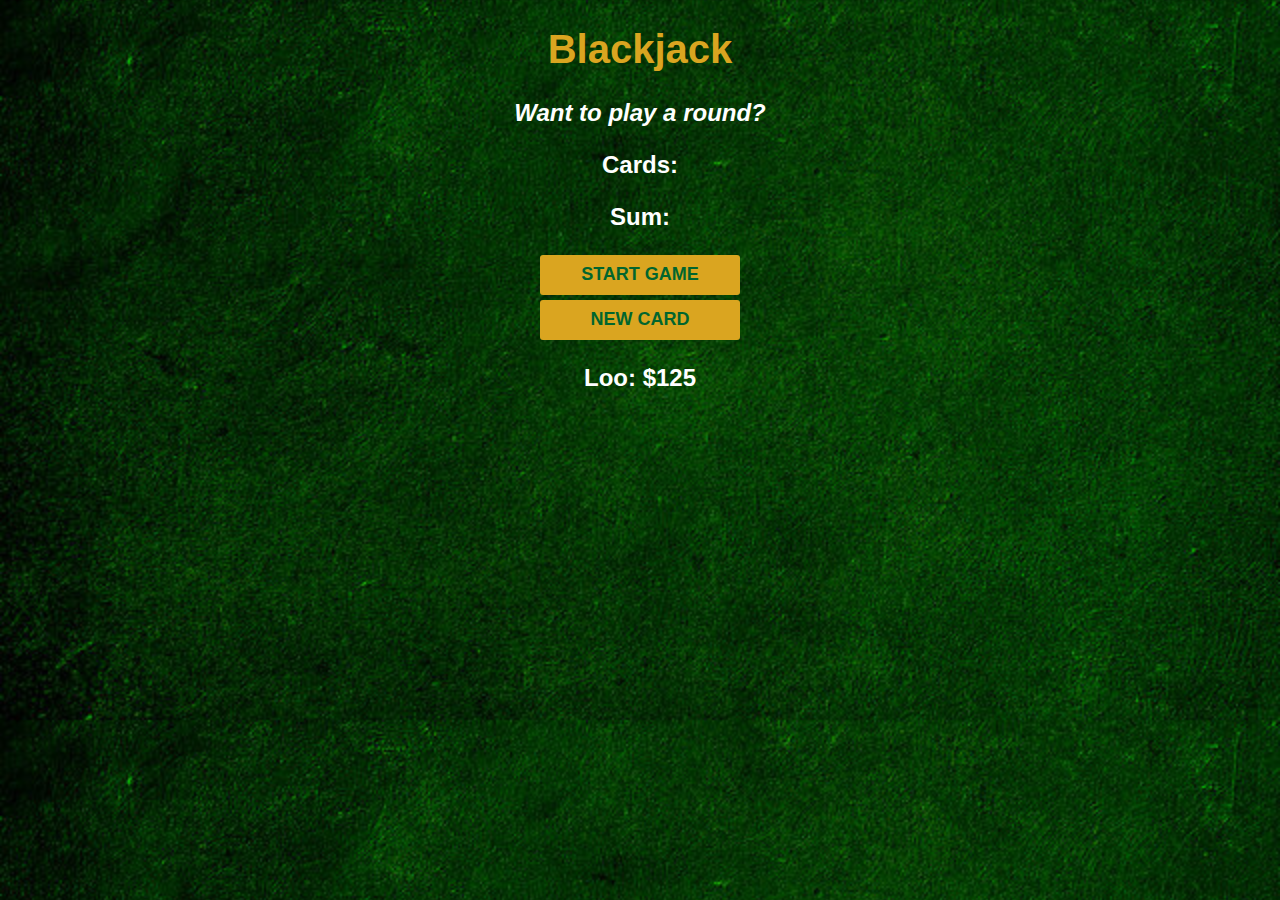
<file: blackJack/index.html>
<!DOCTYPE html>
<html lang="en">
<head>
    <meta charset="UTF-8">
    <meta name="viewport" content="width=device-width, initial-scale=1.0">

    <link rel="stylesheet" href="style.css">
    <title>BlackJack Game</title>
</head>
<body>
    <h1>Blackjack</h1>
    <p id="message-el">Want to play a round?</p>
    <p id="cards-el">Cards:</p>
    <p id="sum-el">Sum:</p>

    <button onclick="startGame()">START GAME</button>
    <button onclick="newCard()">NEW CARD</button>

    <p id="player-el"></p>

    <script src="index.js"></script>

    <!-- for sixth task -->
    <!-- <p id="greeting-el"></p>
    <script src="tasks.js"></script> -->
</body>
</html>
</file>
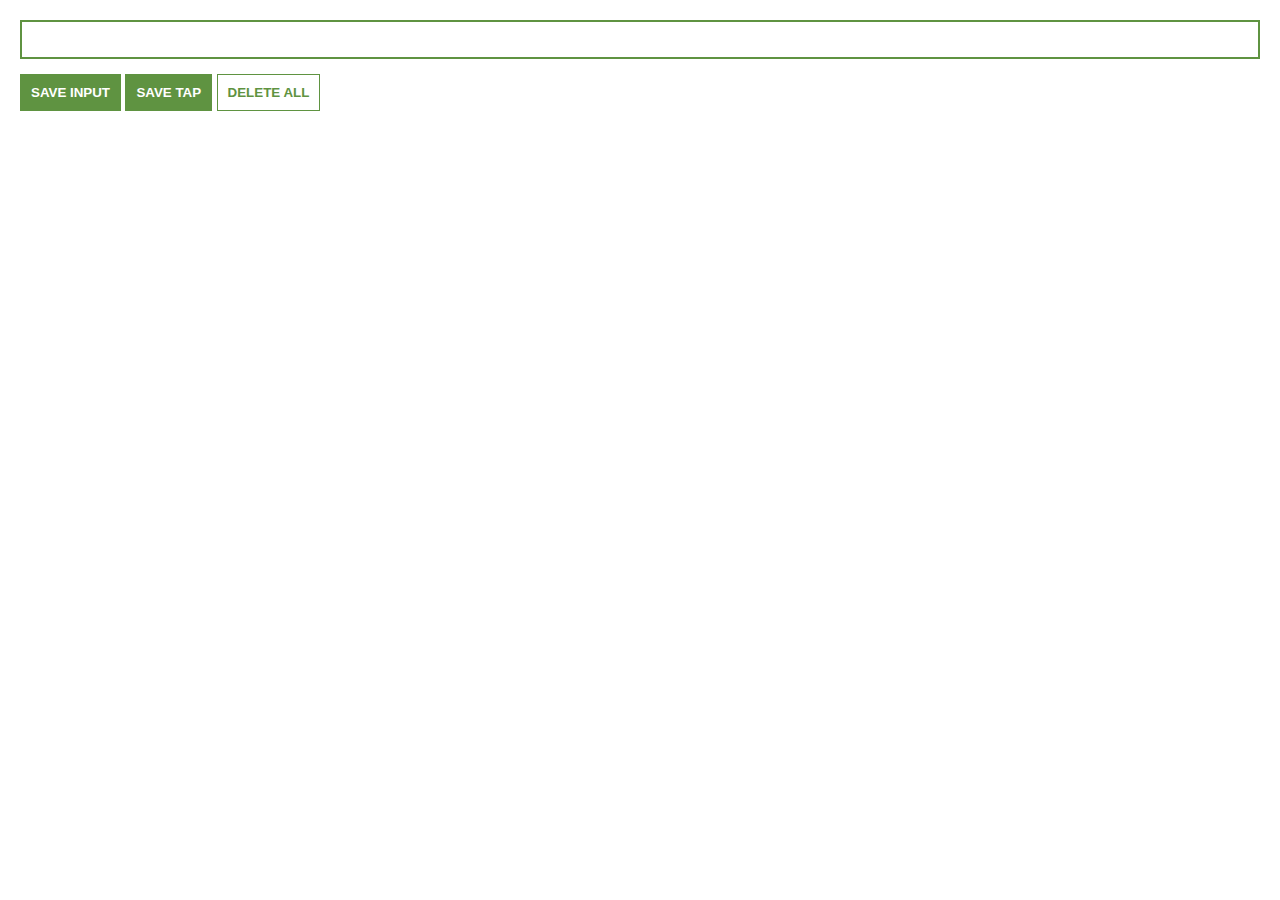
<file: chromeExtension/index.html>
<!DOCTYPE html>
<html lang="en">
<head>
    <meta charset="UTF-8">
    <meta name="viewport" content="width=device-width, initial-scale=1.0">

    <link rel="stylesheet" href="style.css">
    <title>Chrome Extension</title>
</head>
<body>
    <input type="text" name="textInput" id="input-el"/>
    <button id="input-btn">SAVE INPUT</button>
    <button id="tab-btn">SAVE TAP</button>
    <button id="delete-btn">DELETE ALL</button>
    <ul id="ul-el"></ul>

    <script src="index.js"></script>
</body>
</html>
</file>
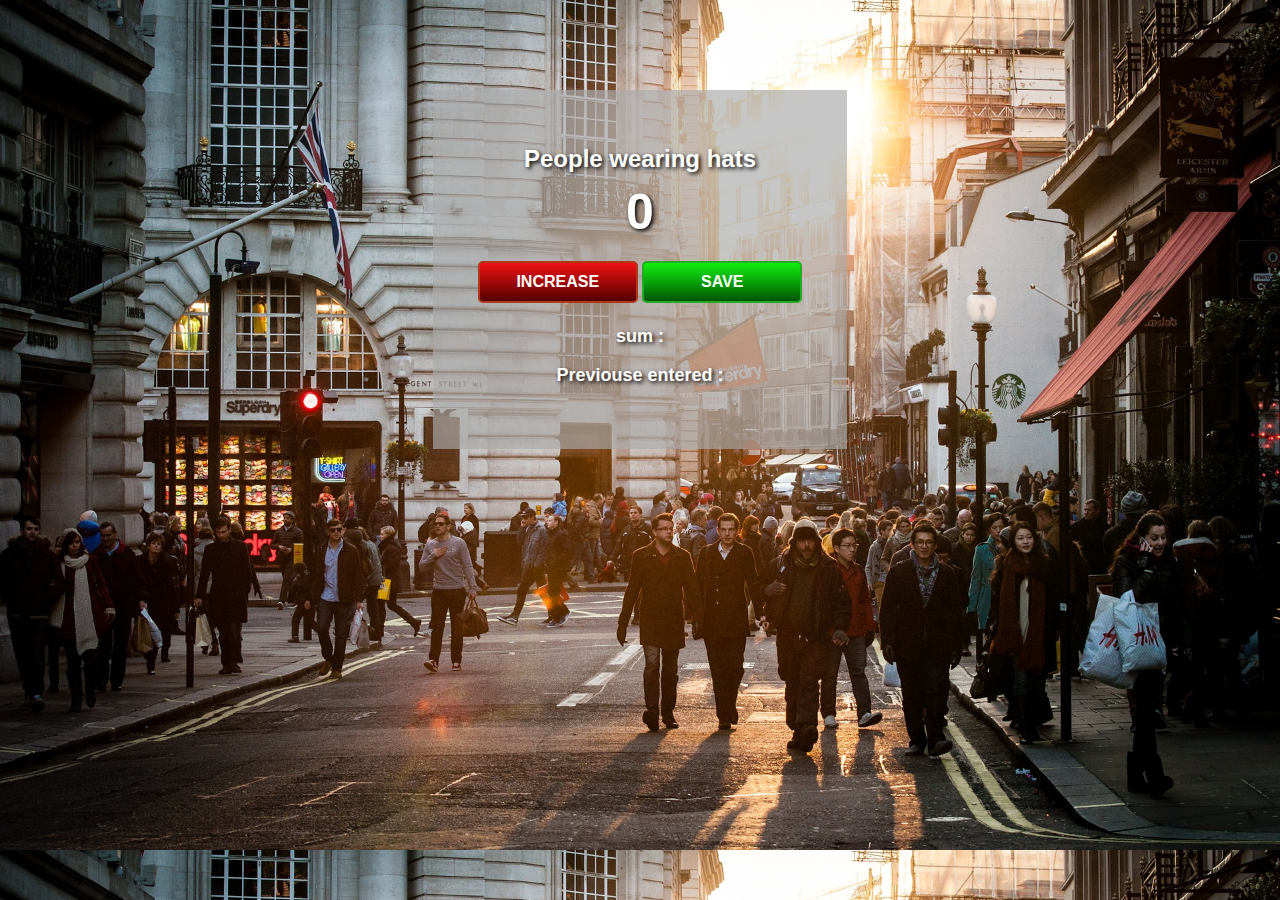
<file: passengerCounter/index.html>
<!DOCTYPE html>
<html lang="en">
<head>
    <meta charset="UTF-8">
    <meta name="viewport" content="width=device-width, initial-scale=1.0">
    <link rel="stylesheet" href="style.css">
    <title>Document</title>
</head>
<body>
    <!-- <p id="welcomeElement" style="color:white; font-size: 28px; text-shadow: 2.5px 2.5px 5px black;"></p> -->

    <div class="container"><h1 class="lighty">People wearing hats</h1>
    <h2 id="count" class="lighty">0</h2>
    <button id="increment-btn" onclick="increse()">INCREASE</button>
    <button id="save-btn" onclick="save()">SAVE</button>
    <p class="lighty" id="sum">sum : </p>
    <p class="lighty" id="save-dis">Previouse entered :</p></div>
    <script type="text/javascript" src="index.js"></script>
    <!-- <script src="tasks.js"></script> -->
</body>
</html>
</file>
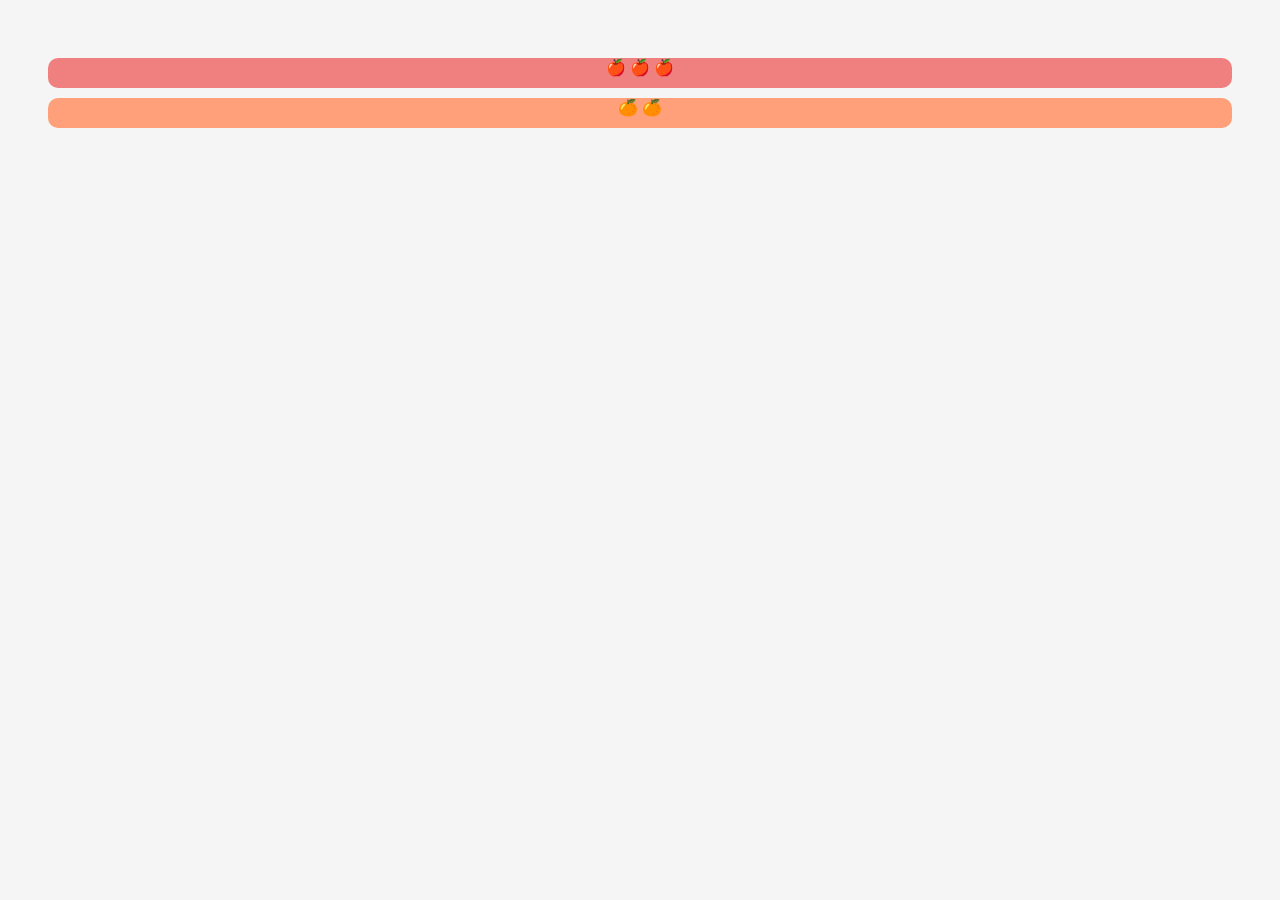
<file: blackJack/practices/practice6/index.html>
<!DOCTYPE html>
<html lang="en">
<head>
    <meta charset="UTF-8">
    <meta name="viewport" content="width=device-width, initial-scale=1.0">

    <link rel="stylesheet" href="index.css">
    <title>Order shelves</title>
</head>
<body>
    <div id="apple-shelf"></div>
    <div id="orange-shelf"></div>
    <script src="index.js"></script>
</body>
</html>
</file>
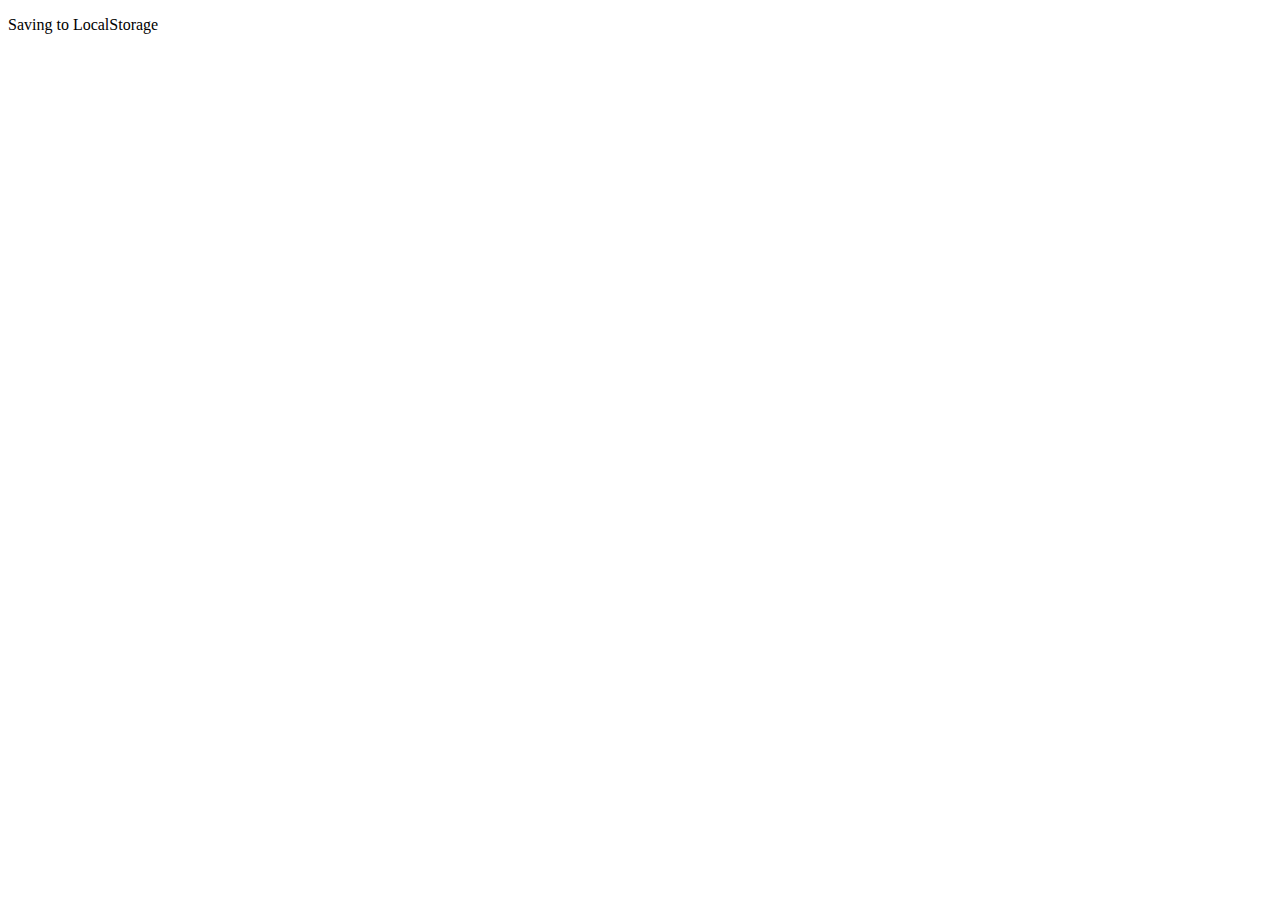
<file: chromeExtension/practices/practice3/index.html>
<!DOCTYPE html>
<html lang="en">
<head>
    <meta charset="UTF-8">
    <meta name="viewport" content="width=device-width, initial-scale=1.0">
    <title>Local Storage</title>
</head>
<body>
    <p>Saving to LocalStorage</p>
    <script src="index.js"></script>
</body>
</html>
</file>
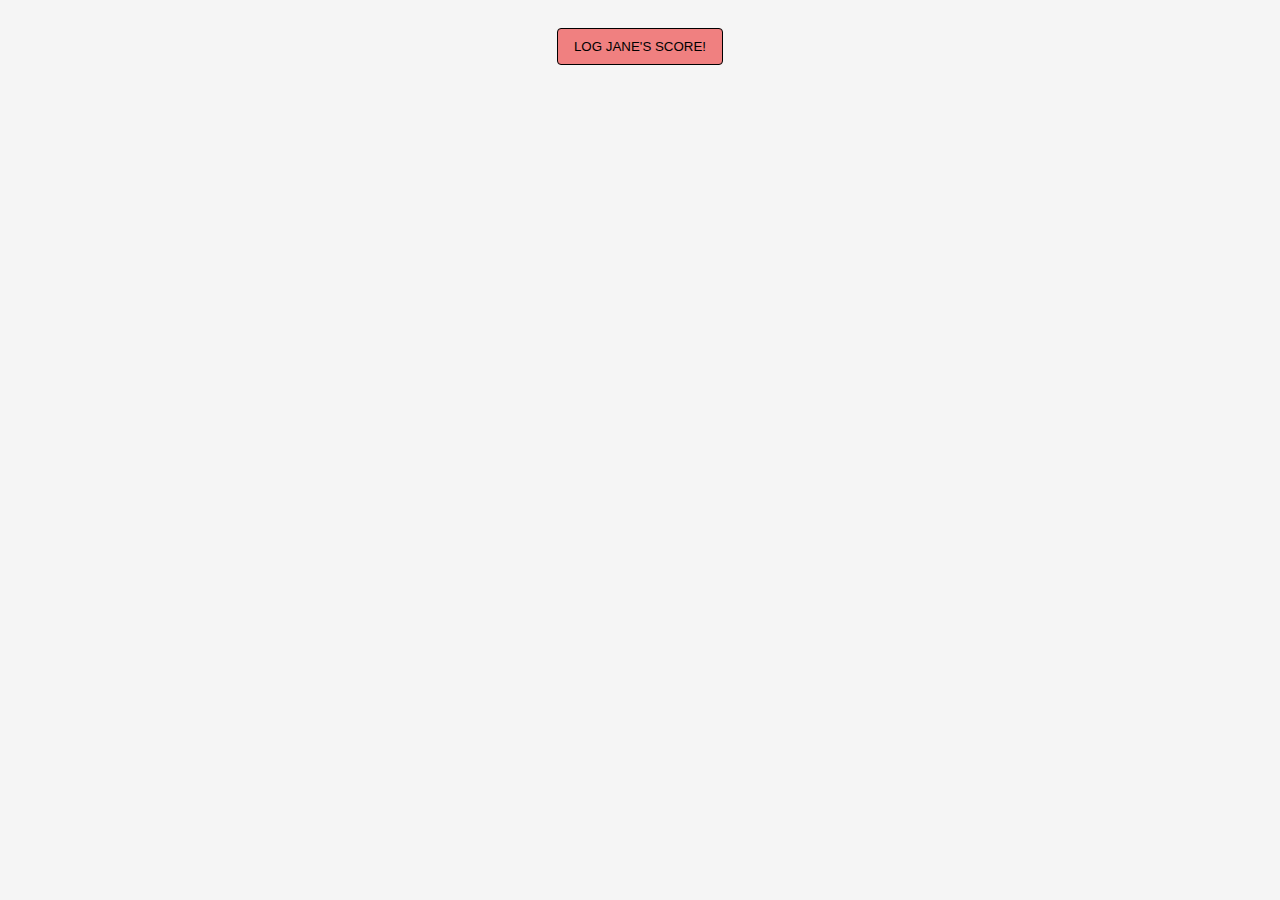
<file: chromeExtension/practices/practice4/index.html>
<!DOCTYPE html>
<html lang="en">
<head>
    <meta charset="UTF-8">
    <meta name="viewport" content="width=device-width, initial-scale=1.0">

    <link rel="stylesheet" href="style.css">
    <title>Event Listener</title>
</head>
<body>
    <button>LOG JANE'S SCORE!</button>
    <script src="index.js"></script>
</body>
</html>
</file>
<file: blackJack/style.css>
body {
    font-family: 'Trebuchet MS', 'Lucida Sans Unicode', 'Lucida Grande', 'Lucida Sans', Arial, sans-serif;
    color: white;
    text-align: center;
    background-image: url(darkGreenBG.jpeg);
    background-size: cover;
    font-weight: 700;
    font-size: 24px;
}

h1 {
    color: goldenrod;
    font-size: 40px;
}

#message-el {
    font-style: italic;
}

button {
    display: block;
    margin: 5px auto;
    color: #01652e;
    background-color: goldenrod;
    width: 200px;
    height: 40px;
    font-size: 18px;
    font-weight: bolder;
    border: none;
    border-radius: 3px;
}
</file>
<file: chromeExtension/style.css>
body {
    margin: 0;
    padding: 20px;
    font-family: Arial, Helvetica, sans-serif;
    min-width: 440px;
}

input {
    width: 100%;
    padding: 10px;
    margin-bottom: 15px;
    background-color: white;
    border: 2px solid #5f9341;
    box-sizing: border-box;
}

button {
    background-color: #5f9341;
    color: white;
    border: 1px solid #5f9341;
    padding: 10px;
    font-weight: bold;
}

#delete-btn {
    color: #5f9341;
    background-color: white;
}

ul {
    margin: 15px 0 0;
    list-style-type: none;
    padding: 0;
}

li {
    margin: 0;
    padding: 0;
}

a {
    color: #5f9341;
}
</file>
<file: passengerCounter/style.css>
body {
    background-image: url("street.jpeg");
    background-size: cover;
    font-family: -apple-system, BlinkMacSystemFont, 'Segoe UI', Roboto, Oxygen, Ubuntu, Cantarell, 'Open Sans', 'Helvetica Neue', sans-serif;
    font-weight: bold;
    text-align: center;
}

h1 {
    margin-top: 10px;
    margin-bottom: 10px;
    font-size: 24px !important;
}

h2 {
    font-size: 50px !important;
    margin-top: 0;
    margin-bottom: 20px;
}

button {
    border: none;
    padding-top: 10px;
    padding-bottom: 10px;
    color: white;
    font-weight: bold;
    width: 160px;
    margin-bottom: 5px;
    border-radius: 5px;
}

#increment-btn {
    background: linear-gradient(#ee1111, #550000);
    border: 2px solid #ad391c;
    font-size: 16px;
}

#save-btn {
    background: linear-gradient(#11ee11, #005500);
    border: 2px solid #26aa26;
    font-size: 16px;
}

.lighty {
    color: white;
    font-size: 18px;
    text-shadow: 2px 2px 4px black;
}

.container {
    margin: auto;
    margin-top: 10vh;
    background-color: #aaaa;
    padding: 5vh;
    max-width: max-content;
}
</file>
<file: blackJack/practices/practice6/index.css>
body {
    padding: 40px;
    background: whitesmoke;
    text-align: center;
}

#apple-shelf {
    background: lightcoral;
    border-radius: 10px;
    height: 30px;
    margin: 10px 0;
}

#orange-shelf {
    background: lightsalmon;
    border-radius: 10px;
    height: 30px;
}
</file>
<file: chromeExtension/practices/practice4/style.css>
body {
    text-align: center;
    background: whitesmoke;
    color: darkgreen;
    padding: 20px 0;
}

button {
    background: lightcoral;
    padding: 10px 16px;
    border-radius: 4px;
    border: 1px solid black;
    cursor: pointer;
}
</file>
